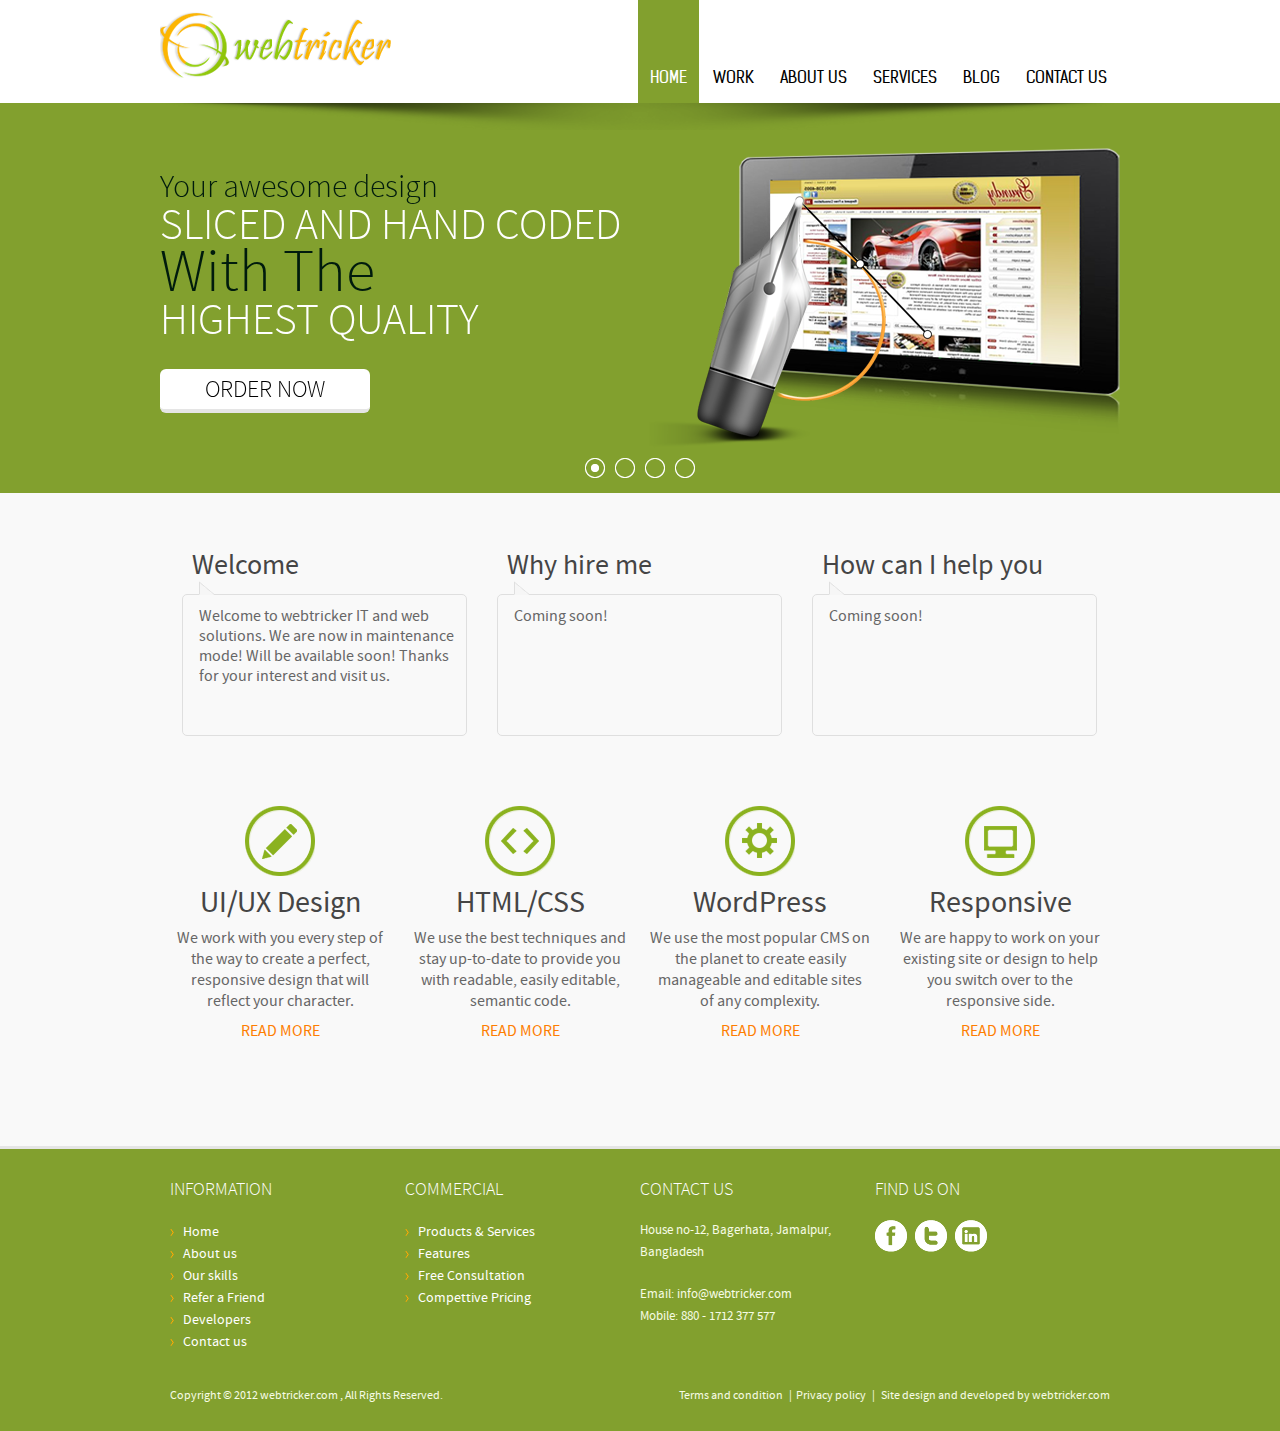
<file: index.html>
<!DOCTYPE HTML>
<html>
<head>
<meta http-equiv="Content-Type" content="text/html; charset=utf-8">
<meta name="viewport" content="width=device-width, minimum-scale=1.0, maximum-scale=1.0, initial-scale=1.0, user-scalable=no">
<meta name="format-detection" content="telephone=no">
<title>Webtricker :: Home :: Build your web tricky</title>
<link rel="stylesheet" type="text/css" media="all" href="css/flexslider.css">
<link rel="stylesheet" type="text/css" media="all" href="css/fonts.css">
<link rel="stylesheet" type="text/css" media="all" href="css/style.css">
<link rel="stylesheet" type="text/css" media="all" href="css/responsive.css">

<script type="text/javascript" src="scripts/jquery-1.10.2.min.js"></script>
<script type="text/javascript" src="scripts/jquery.flexslider.js"></script>
<!--[if lt IE 10]><script type="text/javascript" src="scripts/PIE.js"></script><![endif]-->
<script type="text/javascript" src="scripts/common-scripts.js"></script>

</head>
<body>
<div class="main-wrap">
	<div class="main-inner-wrap">
		<header class="header-wrap">
			<div class="header">
				<div id="logo"><a href="http://www.webtricker.com/"><img src="images/webtricker-logo.png" alt="Webtricker Logo"></a></div>
				<div class="phone-nav">
                    <div></div>
                    <div></div>
                    <div></div>
				</div>
				<nav class="main-nav" id="main-nav">
					<ul>
						<li class="active"><a href="index.html">home</a></li>
						<li><a href="works.html">work</a></li>
						<li><a href="about-us.html">about us</a></li>
						<li><a href="services.html">services</a></li>
						<li><a href="blog.html">blog</a></li>
						<li><a href="contact-us.html">contact us</a></li>
					</ul>
				</nav>
			</div>
		</header>
		<!-- End header -->
		<div class="hero-section-wrap">
			<div class="shadow-pattern"></div>
			<div class="home-slider flexslider" id="homeSlider">
				<ul class="slides">
					<li class="slide">
						<div class="hero-main clear">
							<div class="slider-text-wrap">
								<h1>Your awesome design<span>Sliced and Hand Coded</span><dfn>With The</dfn><span>Highest Quality</span></h1>
								<span class="button"><a href="#">Order Now</a></span>
							</div>
							<div class="slider-img-wrap"><img src="images/item-1.png" alt=""></div>
						</div>
					</li>
					<li class="slide">
						<div class="hero-main clear">
							<div class="slider-text-wrap">
							
							<h1>Light weight<span>Design &amp; Development</span><dfn>Ultra fast turnarround</dfn><span>Reasonable pricing</span></h1>
							
								<span class="button"><a href="#">Order Now</a></span>
							</div>
							<div class="slider-img-wrap"><img src="images/balloon.png" alt=""></div>
						</div>
					</li>
					<li class="slide">
						<div class="hero-main clear">
							<div class="slider-text-wrap">
							<h1>Accessible, responsive design <span>for a Modern mobile</span><dfn>lifestyle</dfn><span>Any device. Any time.</span></h1>
								<span class="button"><a href="#">Order Now</a></span>
							</div>
							<div class="slider-img-wrap"><img src="images/devices-mockup.png" alt=""></div>
						</div>
					</li>
					<li class="slide">
						<div class="hero-main clear">
							<div class="slider-text-wrap">
								<h1>Customer Satisfaction<span>WE VALUE</span><dfn>Our Customer's</dfn><span>TIME, TRUST &amp; Business</span></h1>
								<span class="button"><a href="#">Order Now</a></span>
							</div>
							<div class="slider-img-wrap"><img src="images/model1.png" alt=""></div>
						</div>
					</li>
				</ul>
			</div>
		</div>
		<!-- End hero section -->
		<div class="contents-wrap">
			<div class="contents clear">
				<div  class="overview-section">
					<div class="overview-panel span22">
						<h3>Welcome</h3>
						<div class="overview-col">
							<p>Welcome to webtricker IT and web solutions. We are now in maintenance mode! Will be available soon! Thanks for your interest and visit us.</p>
							<div class="corner"></div>
						</div>
					</div>
					<div class="overview-panel">
						<h3>Why hire me</h3>
						<div class="overview-col">
							<p>Coming soon!</p>
							<div class="corner"></div>
						</div>
					</div>
					<div class="overview-panel">
						<h3>How can I help you</h3>
						<div class="overview-col">
							<p>Coming soon!</p>
							<div class="corner"></div>
						</div>
					</div>
				</div>
				
				<div class="service-section">
					<div class="service-col">
						<div><img src="images/ux-design-icon.png" alt="ux desing icon"></div>
						<h3>UI/UX Design</h3>
						<p>We work with you every step of the way to create a perfect, responsive design that will reflect your character.</p>
						<a href="#">READ MORE</a>
					</div>
					<div class="service-col">
						<div><img src="images/html-css-icon.png" alt="ux desing icon"></div>
						<h3>HTML/CSS</h3>
						<p>We use the best techniques and stay up-to-date to provide you with readable, easily editable, semantic code.</p>
						<a href="#">READ MORE</a>
					</div>
					<div class="service-col">
						<div><img src="images/wordpress-icon.png" alt="ux desing icon"></div>
						<h3>WordPress</h3>
						<p>We use the most popular CMS on the planet to create easily manageable and editable sites of any complexity.</p>
						<a href="#">READ MORE</a>
					</div>
					<div class="service-col">
						<div><img src="images/responsive.png" alt="ux desing icon"></div>
						<h3>Responsive</h3>
						<p>We are happy to work on your existing site or design to help you switch over to the responsive side.</p>
						<a href="#">READ MORE</a>
					</div>
				</div>
				<!--End service section-->
			</div>
		</div>
		<!-- End contents section -->
		
	</div>
	<footer class="footer-wrap">
		<div class="footer">
			<div class="footer-widget">
				<h3>Information</h3>
				<ul>
					<li><a href="#">Home</a></li>
					<li><a href="#">About us</a></li>
					<li><a href="#">Our skills</a></li>
					<li><a href="#">Refer a Friend</a></li>
					<li><a href="#">Developers</a></li>
					<li><a href="#">Contact us</a></li>
				</ul>
			</div>
			<div class="footer-widget">
				<h3>Commercial</h3>
				<ul>
					<li><a href="#">Products &amp; Services</a></li>
					<li><a href="#">Features</a></li>
                    <li><a href="#">Free Consultation</a></li>
					<li><a href="#">Compettive Pricing</a></li>
				</ul>
			</div>
			<div class="footer-widget">
				<h3>Contact us</h3>
				<address>House no-12, Bagerhata, Jamalpur, Bangladesh</address>
				<div class="contact-info">
					Email:<a href="mailto:info@webtricker.com"> info@webtricker.com</a><br>
					Mobile: 880 - 1712 377 577
				</div>
			</div>
			<div class="footer-widget">
				<h3>Find us on</h3>
				<div class="Social-wrap">
					<a href="http://www.facebook.com/webtricker"><img class="normaltip" src="images/facebook-icon.png" title="Facebook" alt="Webtricker Facebook link"></a>
					<a href="http://www.twitter.com/webtricker"><img src="images/twitter-icon.png" alt="Webtricker Twitter link"></a>
					<a href="#"><img src="images/in-icon.png" alt="Webtricker linkedin link"></a>
				</div>
			</div>
			<div class="copyright-wrap">
				<div class="copyright">Copyright &copy; 2012 <a href="http://www.webtricker.com/">webtricker.com</a> , All Rights Reserved.</div>
				<div class="terms"><a href="#">Terms and condition</a> &nbsp; | &nbsp;<a href="#">Privacy policy</a> &nbsp; | &nbsp; Site design and developed by <a href="http://www.webtricker.com/">webtricker.com</a></div>
			</div>
		</div>
	</footer>
</div>
</body>
</html>
</file>
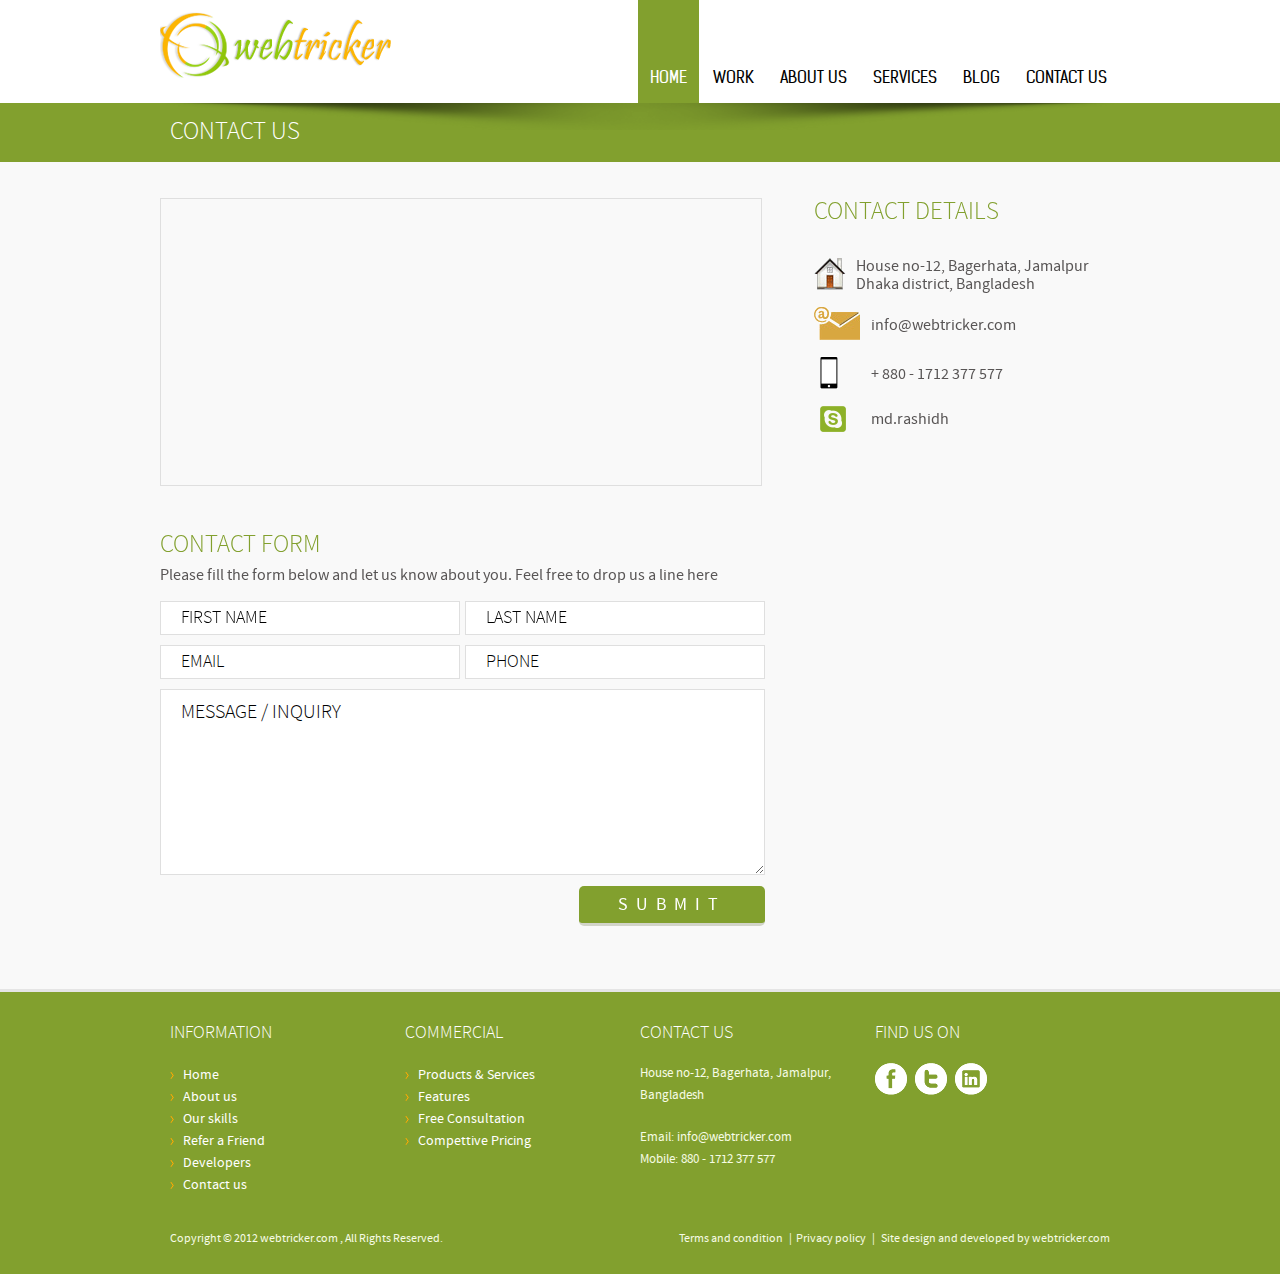
<file: contact-us.html>
<!DOCTYPE HTML>
<html>
<head>
<meta http-equiv="Content-Type" content="text/html; charset=utf-8">
<meta name="viewport" content="width=device-width, minimum-scale=1.0, maximum-scale=1.0, initial-scale=1.0, user-scalable=no">
<meta name="format-detection" content="telephone=no">
<title>Webtricker :: Contact us :: Build your web tricky</title>
<link rel="stylesheet" type="text/css" media="all" href="css/flexslider.css">
<link rel="stylesheet" type="text/css" media="all" href="css/fonts.css">
<link href='http://fonts.googleapis.com/css?family=Open+Sans' rel='stylesheet' type='text/css'>
<link rel="stylesheet" type="text/css" media="all" href="css/style.css">
<link rel="stylesheet" type="text/css" media="all" href="css/responsive.css">

<script type="text/javascript" src="scripts/jquery-1.10.2.min.js"></script>
<script type="text/javascript" src="scripts/jquery.flexslider.js"></script>
<!--[if lt IE 10]><script type="text/javascript" src="scripts/PIE.js"></script><![endif]-->
<script type="text/javascript" src="scripts/common-scripts.js"></script>
</head>

<body>
<div class="main-wrap">
	<div class="main-inner-wrap">
		<header class="header-wrap">
			<div class="header">
				<div id="logo"><a href="http://www.webtricker.com/"><img src="images/webtricker-logo.png" alt="Webtricker Logo"></a></div>
				<div class="phone-nav">
                    <div></div>
                    <div></div>
                    <div></div>
				</div>
				<nav class="main-nav" id="main-nav">
					<ul>
						<li class="active"><a href="index.html">home</a></li>
						<li><a href="works.html">work</a></li>
						<li><a href="about-us.html">about us</a></li>
						<li><a href="services.html">services</a></li>
						<li><a href="blog.html">blog</a></li>
						<li><a href="contact-us.html">contact us</a></li>
					</ul>
				</nav>
			</div>
		</header>
		<!-- End Header -->
		<div class="title-wrap">
			<div class="shadow-pattern"></div>
			<div class="title-row">
				<div><h1>CONTACT US</h1></div>
			</div>
		</div>
		<!-- End title -->
		<div class="contents-wrap">
			<div class="contact-page clear">
				<div class="maps" id="googleMap">
					<iframe width="100%" height="350" frameborder="0" scrolling="no" marginheight="0" marginwidth="0" src=			 			"https://maps.google.com/maps?f=q&amp;source=s_q&amp;hl=en&amp;geocode=&amp;q=Webtricker+web+development+office+Jamalpur,+Bangladesh&amp;aq=&amp;sll=24.917518,89.951549&amp;sspn=0.011851,0.021136&amp;ie=UTF8&amp;hq=Webtricker+web+development+office&amp;hnear=Jamalpur,+Dhaka+Division,+Bangladesh&amp;t=m&amp;ll=24.914575,89.941528&amp;spn=0.022888,0.010588&amp;output=embed"></iframe><br /><small><a href="https://maps.google.com/maps?f=q&amp;source=embed&amp;hl=en&amp;geocode=&amp;q=Webtricker+web+development+office+Jamalpur,+Bangladesh&amp;aq=&amp;sll=24.917518,89.951549&amp;sspn=0.011851,0.021136&amp;ie=UTF8&amp;hq=Webtricker+web+development+office&amp;hnear=Jamalpur,+Dhaka+Division,+Bangladesh&amp;t=m&amp;ll=24.914575,89.941528&amp;spn=0.022888,0.010588" style="color:#0000FF;text-align:left">View Larger Map</a></small>
				</div>
				<div class="contact-us-info">
					<h3>CONTACT DETAILS</h3>
					<address>
						House no-12,
						Bagerhata, Jamalpur
						Dhaka district, Bangladesh
					</address>
					<div class="email"><a href="mailto:info@webtricker.com">info@webtricker.com</a></div>
					<div class="phone">+ 880 - 1712 377 577</div>
					<div class="skype">md.rashidh</div>
				</div>
				<div class="contact-form-panel">
					<h3>CONTACT FORM</h3>
					<span>Please fill the form below and let us know about you. Feel free to drop us a line here</span>
					<form action="#" method="post">
						<fieldset>
							<div class="text-area">
								<input type="text" value="FIRST NAME" class="text-field">
								<input type="text" value="LAST NAME" class="text-field pull-right">
							</div>
							<div class="text-area">
								<input type="text" value="EMAIL" class="text-field">
								<input type="text" value="PHONE" class="text-field pull-right">
							</div>
							<textarea value="MESSAGE / INQUIRY">MESSAGE / INQUIRY</textarea>
							<label class="submit-button">SUBMIT<input type="submit" value="" class="btn"></label>
						</fieldset>
					</form>
				</div>
			</div>
		</div>
	<!-- End Contants-->
	</div>
	<!--Begin footer-->
	<footer class="footer-wrap">
		<div class="footer">
			<div class="footer-widget">
				<h3>Information</h3>
				<ul>
					<li><a href="#">Home</a></li>
					<li><a href="#">About us</a></li>
					<li><a href="#">Our skills</a></li>
					<li><a href="#">Refer a Friend</a></li>
					<li><a href="#">Developers</a></li>
					<li><a href="#">Contact us</a></li>
				</ul>
			</div>
			<div class="footer-widget">
				<h3>Commercial</h3>
				<ul>
					<li><a href="#">Products &amp; Services</a></li>
					<li><a href="#">Features</a></li>
                    <li><a href="#">Free Consultation</a></li>
					<li><a href="#">Compettive Pricing</a></li>
				</ul>
			</div>
			<div class="footer-widget">
				<h3>Contact us</h3>
				<address>House no-12, Bagerhata, Jamalpur, Bangladesh</address>
				<div class="contact-info">
					Email:<a href="mailto:info@webtricker.com"> info@webtricker.com</a><br>
					Mobile: 880 - 1712 377 577
				</div>
			</div>
			<div class="footer-widget">
				<h3>Find us on</h3>
				<div class="Social-wrap">
					<a href="http://www.facebook.com/webtricker"><img class="normaltip" src="images/facebook-icon.png" title="Facebook" alt="Webtricker Facebook link"></a>
					<a href="http://www.twitter.com/webtricker"><img src="images/twitter-icon.png" alt="Webtricker Twitter link"></a>
					<a href="#"><img src="images/in-icon.png" alt="Webtricker linkedin link"></a>
				</div>
			</div>
			<div class="copyright-wrap">
				<div class="copyright">Copyright &copy; 2012 <a href="http://www.webtricker.com/">webtricker.com</a> , All Rights Reserved.</div>
				<div class="terms"><a href="#">Terms and condition</a> &nbsp; | &nbsp;<a href="#">Privacy policy</a> &nbsp; | &nbsp; Site design and developed by <a href="http://www.webtricker.com/">webtricker.com</a></div>
			</div>
		</div>
	</footer>
	<!--End footer-->
</div>
</body>
</html>
</file>
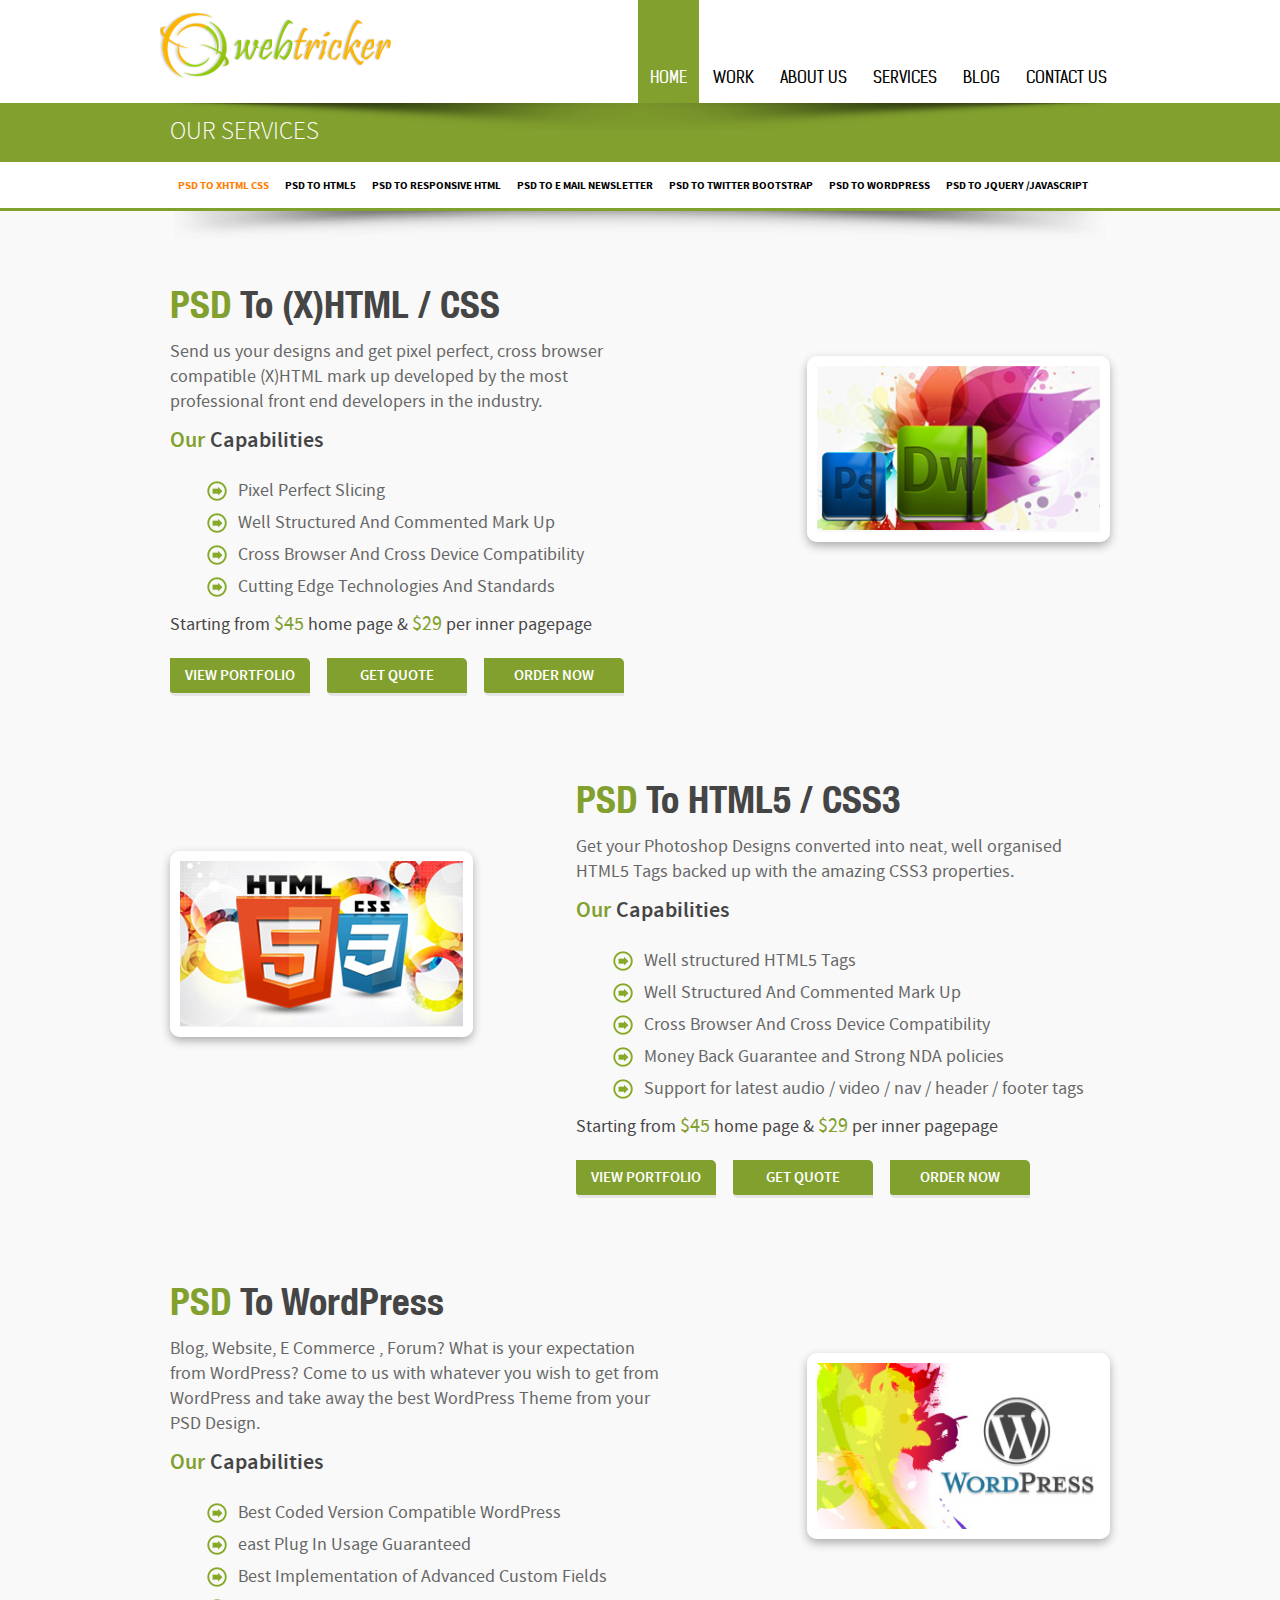
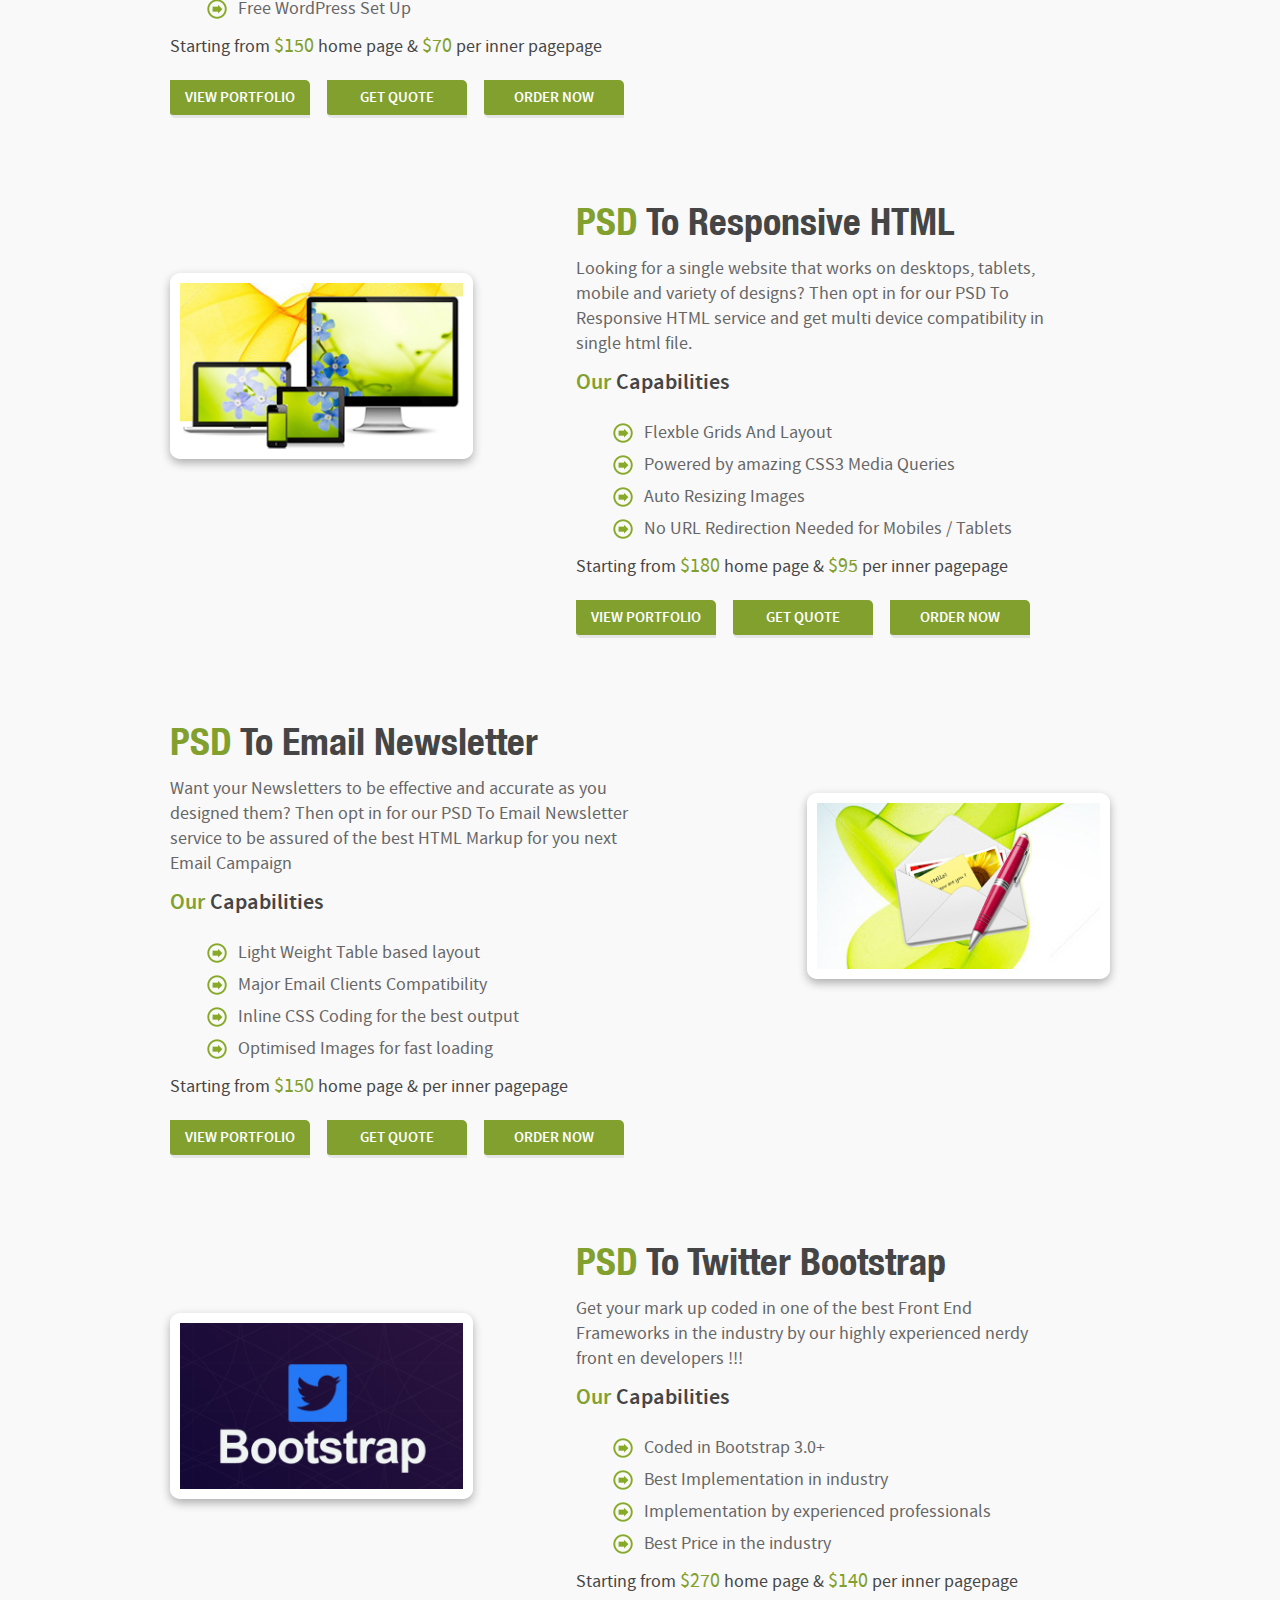
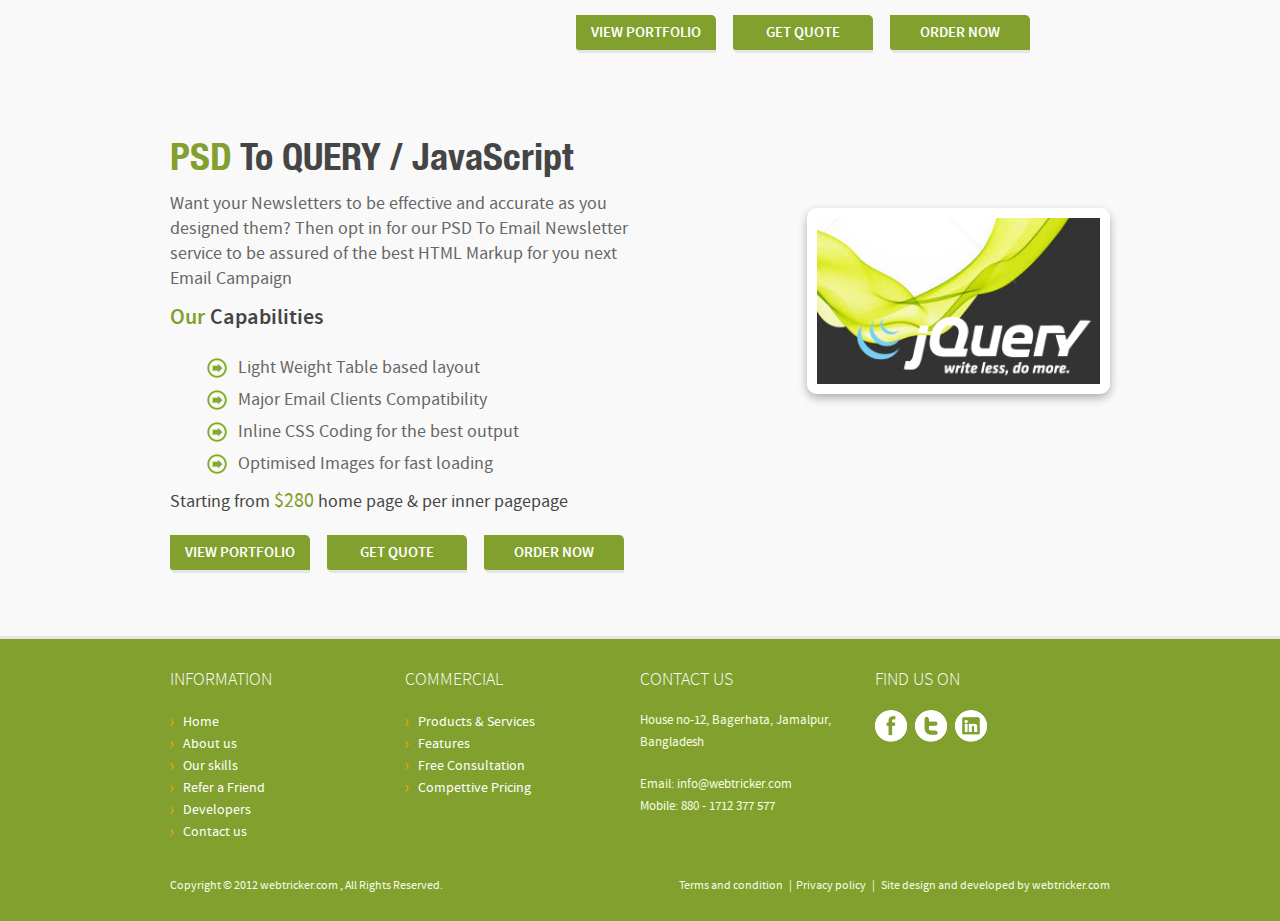
<file: services.html>
<!DOCTYPE HTML>
<html>
<head>
<meta http-equiv="Content-Type" content="text/html; charset=utf-8">
<meta name="viewport" content="width=device-width, minimum-scale=1.0, maximum-scale=1.0, initial-scale=1.0, user-scalable=no">
<meta name="format-detection" content="telephone=no">
<title>Webtricker :: Services :: Build your web tricky</title>
<link rel="stylesheet" type="text/css" media="all" href="css/flexslider.css">
<link rel="stylesheet" type="text/css" media="all" href="css/fonts.css">
<link href='http://fonts.googleapis.com/css?family=Open+Sans' rel='stylesheet' type='text/css'>
<link rel="stylesheet" type="text/css" media="all" href="css/style.css">
<link rel="stylesheet" type="text/css" media="all" href="css/responsive.css">

<script type="text/javascript" src="scripts/jquery-1.10.2.min.js"></script>
<script type="text/javascript" src="scripts/jquery.flexslider.js"></script>
<!--[if lt IE 10]><script type="text/javascript" src="scripts/PIE.js"></script><![endif]-->
<script type="text/javascript" src="scripts/common-scripts.js"></script>
</head>

<body>
<div class="main-wrap services-page">
	<div class="main-inner-wrap">
		<header class="header-wrap">
			<div class="header">
				<div id="logo"><a href="http://www.webtricker.com/"><img src="images/webtricker-logo.png" alt="Webtricker Logo"></a></div>
				<div class="phone-nav">
                    <div></div>
                    <div></div>
                    <div></div>
				</div>
				<nav class="main-nav" id="main-nav">
					<ul>
						<li class="active"><a href="index.html">home</a></li>
						<li><a href="works.html">work</a></li>
						<li><a href="about-us.html">about us</a></li>
						<li><a href="services.html">services</a></li>
						<li><a href="blog.html">blog</a></li>
						<li><a href="contact-us.html">contact us</a></li>
					</ul>
				</nav>
			</div>
		</header>
		<!-- End Header -->
		<div class="title-wrap">
			<div class="shadow-pattern"></div>
			<div class="title-row">
				<div><h1>Our services</h1></div>
			</div>
		</div>
		<!-- End title -->
		<div class="sub-nav-section">
			<div class="sub-nav-wrap">
				<div class="sub-nav">
					<ul>
						<li class="active"><a href="#">PSD TO XHTML CSS</a></li>
						<li><a href="#">PSD TO HTML5</a></li>
						<li><a href="#">PSD TO RESPONSIVE HTML</a></li>
						<li><a href="#">PSD TO E MAIL NEWSLETTER </a></li>
						<li><a href="#">PSD TO TWITTER BOOTSTRAP</a></li>
						<li><a href="#">PSD TO WORDPRESS</a></li>
						<li><a href="#">PSD TO JQUERY /JAVASCRIPT</a></li>
					</ul>
				</div>
			</div>
			<div class="divider"></div>
		</div>
		<!-- End sub-nav -->
		<div class="contents-wrap">
			<div class="service-wrap">
				<section class="service-item-wrap">
					<div class="text-wrap">
						<h2><span>PSD</span> To (X)HTML / CSS</h2>
						<p>Send us your designs and get pixel perfect, cross browser compatible (X)HTML mark up developed by the most professional front end developers in the industry.</p>
						<strong><span>Our</span> Capabilities</strong>
						<ul>
							<li>Pixel Perfect Slicing</li>
							<li>Well Structured And Commented Mark Up</li>
							<li>Cross Browser And Cross Device Compatibility</li>
							<li>Cutting Edge Technologies And Standards</li>
						</ul>
						<dfn>Starting from <span>$45</span> home page & <span>$29</span> per inner pagepage</dfn>
						<div class="button-wrap">
							<a href="">VIEW PORTFOLIO</a>
							<a href="">GET QUOTE</a>
							<a href="">ORDER NOW</a>
						</div>
					</div>
					<div class="img-thumbnail">
						<div><img src="images/psd-to-xhtml.jpg" alt="psd to xhtml"></div>
					</div>
				</section>
				<section class="service-item-wrap">
					<div class="img-thumbnail pull-left">
						<div><img src="images/psd-to-html5.jpg" alt="psd to xhtml"></div>
					</div>
					<div class="text-wrap pull-right">
						<h2><span>PSD</span> To HTML5 / CSS3</h2>
						<p>Get your Photoshop Designs converted into neat, well organised HTML5 Tags backed up with the amazing CSS3 properties.</p>
						<strong><span>Our</span> Capabilities</strong>
						<ul>
							<li>Well structured HTML5 Tags</li>
							<li>Well Structured And Commented Mark Up</li>
							<li>Cross Browser And Cross Device Compatibility</li>
							<li>Money Back Guarantee and Strong NDA policies</li>
							<li>Support for latest audio / video / nav / header / footer tags</li>
						</ul>
						<dfn>Starting from <span>$45</span> home page & <span>$29</span> per inner pagepage</dfn>
						<div class="button-wrap">
							<a href="">VIEW PORTFOLIO</a>
							<a href="">GET QUOTE</a>
							<a href="">ORDER NOW</a>
						</div>
					</div>
				</section>
				<section class="service-item-wrap">
					<div class="text-wrap">
						<h2><span>PSD</span> To WordPress</h2>
						<p>Blog, Website, E Commerce , Forum? What is your expectation from WordPress? Come to us with whatever you wish to get from WordPress and take away the best WordPress Theme from your PSD Design.</p>
						<strong><span>Our</span> Capabilities</strong>
						<ul>
							<li>Best Coded Version Compatible WordPress </li>
							<li>east Plug In Usage Guaranteed</li>
							<li>Best Implementation of Advanced Custom Fields</li>
							<li>Free WordPress Set Up</li>
						</ul>
						<dfn>Starting from <span>$150</span> home page & <span>$70</span> per inner pagepage</dfn>
						<div class="button-wrap">
							<a href="">VIEW PORTFOLIO</a>
							<a href="">GET QUOTE</a>
							<a href="">ORDER NOW</a>
						</div>
					</div>
					<div class="img-thumbnail">
						<div><img src="images/psd-to-wordpress.jpg" alt="psd to xhtml"></div>
					</div>
				</section>
				<section class="service-item-wrap">
					<div class="img-thumbnail pull-left">
						<div><img src="images/psd-to-responsive.jpg" alt="psd to xhtml"></div>
					</div>
					<div class="text-wrap pull-right">
						<h2><span>PSD</span> To Responsive HTML</h2>
						<p>Looking for a single website that works on desktops, tablets, mobile and variety of designs? Then opt in for our PSD To Responsive HTML service and get multi device compatibility in single html file.</p>
						<strong><span>Our</span> Capabilities</strong>
						<ul>
							<li>Flexble Grids And Layout</li>
							<li>Powered by amazing CSS3 Media Queries</li>
							<li>Auto Resizing Images</li>
							<li>No URL Redirection Needed for Mobiles / Tablets</li>
						</ul>
						<dfn>Starting from <span>$180</span> home page & <span>$95</span> per inner pagepage</dfn>
						<div class="button-wrap">
							<a href="">VIEW PORTFOLIO</a>
							<a href="">GET QUOTE</a>
							<a href="">ORDER NOW</a>
						</div>
					</div>
				</section>
				<section class="service-item-wrap">
					<div class="text-wrap">
						<h2><span>PSD</span> To Email Newsletter</h2>
						<p>Want your Newsletters to be effective and accurate as you designed them? Then opt in for our PSD To Email Newsletter service to be assured of the best HTML Markup for you next Email Campaign</p>
						<strong><span>Our</span> Capabilities</strong>
						<ul>
							<li>Light Weight Table based layout</li>
							<li>Major Email Clients Compatibility</li>
							<li>Inline CSS Coding for the best output</li>
							<li>Optimised Images for fast loading</li>
						</ul>
						<dfn>Starting from <span>$150</span> home page &  per inner pagepage</dfn>
						<div class="button-wrap">
							<a href="">VIEW PORTFOLIO</a>
							<a href="">GET QUOTE</a>
							<a href="">ORDER NOW</a>
						</div>
					</div>
					<div class="img-thumbnail">
						<div><img src="images/psd-to-html-email.jpg" alt="psd to xhtml"></div>
					</div>
				</section>
				<section class="service-item-wrap">
					<div class="img-thumbnail pull-left">
						<div><img src="images/psd-to-bootstrap.jpg" alt="psd to xhtml"></div>
					</div>
					<div class="text-wrap pull-right">
						<h2><span>PSD</span> To Twitter Bootstrap</h2>
						<p>Get your mark up coded in one of the best Front End Frameworks in the industry by our highly experienced nerdy front en developers !!!</p>
						<strong><span>Our</span> Capabilities</strong>
						<ul>
							<li>Coded in Bootstrap 3.0+</li>
							<li>Best Implementation in industry</li>
							<li>Implementation by experienced professionals</li>
							<li>Best Price in the industry</li>
						</ul>
						<dfn>Starting from <span>$270</span> home page & <span>$140</span> per inner pagepage</dfn>
						<div class="button-wrap">
							<a href="">VIEW PORTFOLIO</a>
							<a href="">GET QUOTE</a>
							<a href="">ORDER NOW</a>
						</div>
					</div>
				</section>
				<section class="service-item-wrap">
					<div class="text-wrap">
						<h2><span>PSD</span> To QUERY / JavaScript </h2>
						<p>Want your Newsletters to be effective and accurate as you designed them? Then opt in for our PSD To Email Newsletter service to be assured of the best HTML Markup for you next Email Campaign</p>
						<strong><span>Our</span> Capabilities</strong>
						<ul>
							<li>Light Weight Table based layout</li>
							<li>Major Email Clients Compatibility</li>
							<li>Inline CSS Coding for the best output</li>
							<li>Optimised Images for fast loading</li>
						</ul>
						<dfn>Starting from <span>$280</span> home page &  per inner pagepage</dfn>
						<div class="button-wrap">
							<a href="">VIEW PORTFOLIO</a>
							<a href="">GET QUOTE</a>
							<a href="">ORDER NOW</a>
						</div>
					</div>
					<div class="img-thumbnail">
						<div><img src="images/psd-to-jquery.jpg" alt="psd to xhtml"></div>
					</div>
				</section>
			</div>
			
		</div>
		<!-- End Contants-->
	</div>
	<!--Begin footer-->
	<footer class="footer-wrap">
		<div class="footer">
			<div class="footer-widget">
				<h3>Information</h3>
				<ul>
					<li><a href="#">Home</a></li>
					<li><a href="#">About us</a></li>
					<li><a href="#">Our skills</a></li>
					<li><a href="#">Refer a Friend</a></li>
					<li><a href="#">Developers</a></li>
					<li><a href="#">Contact us</a></li>
				</ul>
			</div>
			<div class="footer-widget">
				<h3>Commercial</h3>
				<ul>
					<li><a href="#">Products &amp; Services</a></li>
					<li><a href="#">Features</a></li>
                    <li><a href="#">Free Consultation</a></li>
					<li><a href="#">Compettive Pricing</a></li>
				</ul>
			</div>
			<div class="footer-widget">
				<h3>Contact us</h3>
				<address>House no-12, Bagerhata, Jamalpur, Bangladesh</address>
				<div class="contact-info">
					Email:<a href="mailto:info@webtricker.com"> info@webtricker.com</a><br>
					Mobile: 880 - 1712 377 577
				</div>
			</div>
			<div class="footer-widget">
				<h3>Find us on</h3>
				<div class="Social-wrap">
					<a href="http://www.facebook.com/webtricker"><img class="normaltip" src="images/facebook-icon.png" title="Facebook" alt="Webtricker Facebook link"></a>
					<a href="http://www.twitter.com/webtricker"><img src="images/twitter-icon.png" alt="Webtricker Twitter link"></a>
					<a href="#"><img src="images/in-icon.png" alt="Webtricker linkedin link"></a>
				</div>
			</div>
			<div class="copyright-wrap">
				<div class="copyright">Copyright &copy; 2012 <a href="http://www.webtricker.com/">webtricker.com</a> , All Rights Reserved.</div>
				<div class="terms"><a href="#">Terms and condition</a> &nbsp; | &nbsp;<a href="#">Privacy policy</a> &nbsp; | &nbsp; Site design and developed by <a href="http://www.webtricker.com/">webtricker.com</a></div>
			</div>
		</div>
	</footer>
	<!--End footer-->
</div>
</body>
</html>
</file>
<file: css/fonts.css>
@font-face {
    font-family: 'source_sans_proregular';
    src: url('../fonts/sourcesanspro-regular-webfont.eot');
    src: url('../fonts/sourcesanspro-regular-webfont.eot?#iefix') format('embedded-opentype'),
         url('../fonts/sourcesanspro-regular-webfont.woff') format('woff'),
         url('../fonts/sourcesanspro-regular-webfont.ttf') format('truetype'),
         url('../fonts/sourcesanspro-regular-webfont.svg#source_sans_proregular') format('svg');
    font-weight: normal;
    font-style: normal;

}

@font-face {
    font-family: 'source_sans_prolight';
    src: url('../fonts/sourcesanspro-light-webfont.eot');
    src: url('../fonts/sourcesanspro-light-webfont.eot?#iefix') format('embedded-opentype'),
         url('../fonts/sourcesanspro-light-webfont.woff') format('woff'),
         url('../fonts/sourcesanspro-light-webfont.ttf') format('truetype'),
         url('../fonts/sourcesanspro-light-webfont.svg#source_sans_prolight') format('svg');
    font-weight: normal;
    font-style: normal;

}

@font-face {
    font-family: 'source_sans_proregular';
    src: url('../fonts/source-sans-pro.regular-webfont.eot');
    src: url('../fonts/source-sans-pro.regular-webfont.eot?#iefix') format('embedded-opentype'),
         url('../fonts/source-sans-pro.regular-webfont.woff') format('woff'),
         url('../fonts/source-sans-pro.regular-webfont.ttf') format('truetype'),
         url('../fonts/source-sans-pro.regular-webfont.svg#source_sans_proregular') format('svg');
    font-weight: normal;
    font-style: normal;

}

@font-face {
    font-family: 'source_sans_probold';
    src: url('../fonts/source-sans-pro.bold-webfont.eot');
    src: url('../fonts/source-sans-pro.bold-webfont.eot?#iefix') format('embedded-opentype'),
         url('../fonts/source-sans-pro.bold-webfont.woff') format('woff'),
         url('../fonts/source-sans-pro.bold-webfont.ttf') format('truetype'),
         url('../fonts/source-sans-pro.bold-webfont.svg#source_sans_probold') format('svg');
    font-weight: normal;
    font-style: normal;

}

@font-face {
    font-family: 'source_sans_prosemibold';
    src: url('../fonts/sourcesanspro-semibold-webfont.eot');
    src: url('../fonts/sourcesanspro-semibold-webfont.eot?#iefix') format('embedded-opentype'),
         url('../fonts/sourcesanspro-semibold-webfont.woff') format('woff'),
         url('../fonts/sourcesanspro-semibold-webfont.ttf') format('truetype'),
         url('../fonts/sourcesanspro-semibold-webfont.svg#source_sans_prosemibold') format('svg');
    font-weight: normal;
    font-style: normal;

}

@font-face {
    font-family: 'kelson_sansregular';
    src: url('../fonts/kelson_sans_regular-webfont.eot');
    src: url('../fonts/kelson_sans_regular-webfont.eot?#iefix') format('embedded-opentype'),
         url('../fonts/kelson_sans_regular-webfont.woff') format('woff'),
         url('../fonts/kelson_sans_regular-webfont.ttf') format('truetype'),
         url('../fonts/kelson_sans_regular-webfont.svg#kelson_sansregular') format('svg');
    font-weight: normal;
    font-style: normal;

}

@font-face {
	font-family: 'HelveticaNeue-CondensedBold';
	src: url('../fonts/HelveticaNeue-CondensedBold.eot?') format('eot'), 
	     url('../fonts/HelveticaNeue-CondensedBold.woff') format('woff'), 
	     url('../fonts/HelveticaNeue-CondensedBold.ttf')  format('truetype'),
	     url('../fonts/HelveticaNeue-CondensedBold.svg#HelveticaNeue-CondensedBold') format('svg');
	font-weight: normal;
    font-style: normal;

}

@font-face {
    font-family: 'HelveticaNeue';
    src: url('../fonts/HelveticaNeue.eot');
    src: url('../fonts/HelveticaNeue.eot') format('embedded-opentype'),
         url('../fonts/HelveticaNeue.woff') format('woff'),
         url('../fonts/HelveticaNeue.ttf') format('truetype'),
         url('../fonts/HelveticaNeue.svg#HelveticaNeue') format('svg');
 font-weight: normal;
 font-style: normal;
}
</file>
<file: css/responsive.css>
/*		Mobile Layout: 320px and 480px and more but less than or equal to 767px.
----------------------------------------------------------------------------------
*/

@media only screen and (max-width: 767px) {
	*{-webkit-box-sizing: border-box;-moz-box-sizing:border-box;box-sizing: border-box;}
	.header{padding:0;}
	.main-inner-wrap {padding-bottom:575px;}
	.home-slider{height: 230px;}
	
	.slider-text-wrap {margin-top: 45px;}
	.slider-text-wrap h1 {font-size: 15px;line-height: 20px;color: #001B0D;}
	.slider-text-wrap span {font-size: 17px;line-height:16px;text-align: left;}
	.slider-text-wrap dfn {font-size: 15px;color: #001B0D;line-height: 20px;}
		
	.button a {max-width: 100px; margin-top: 17px; height: 29px;line-height: 29px;font-size: 15px;
	}
	.slider-img-wrap {float: right;max-width: 111px;margin:56px 0px 0px -50px;}
	
	.flex-prev{display:none !important}
	.flex-next{display:none !important}
	
	#logo {width: 177px;margin-left: 10px;}
	.phone-nav {background:#82A02E;cursor: pointer;display: block;overflow: hidden;padding: 5px;position: absolute;right:17px;top:32px;width:35px;z-index: 3333;}
	.phone-nav div {float: left;display: block;width: 100%;height:2px;margin: 2px 0;line-height: 2px;background: #fff;}
	
	.main-nav{width:100%; display:none}
	.main-nav ul{width:100%;}
	.main-nav li {float: left; border-bottom:1px solid #E5E5E5; padding: 0px 1px; width: 100%;background:#82A02E; text-align:center;}
	.main-nav li a{width:100%; margin-top:0;padding:12px 0 8px 0; line-height:18px}
	.main-nav li a:hover{ color:#fff;-webkit-transition: all .1s linear;-moz-transition: all .1s linear;-o-transition: all .1s linear;transition: all .1s linear;}
	.main-nav li.active a{margin-top:0;padding:15px 0 8px 0; line-height:18px}
	
	
	
	.contents-wrap {padding: 0px 10px;}
	.overview-col {float:none; width:100%}
	.overview-panel {float:none; clear: both; max-width:100%; margin: 0 auto;}
	.overview-section > div.overview-panel:first-child {float:none;clear: both; width:100%; margin: 0 auto;}
	.overview-section > div.overview-panel {float:none;clear: both; width:100%; margin: 0 auto; padding:20px 0 20px}
	.service-col {float:none;clear: both; width:100%; margin: 0px auto; padding-top:0;}
	/* Begin Service page */
	.sub-nav {max-width: 100%;padding: 0 10px;}
	.service-wrap {margin: 0 auto;max-width: 100%;padding: 0;}
	
	.service-item-wrap {float:none;clear:both;margin: 0 auto;width: 100%; padding: 205px 0 0; position:relative}
	.text-wrap {float:left; width: 100%;}
	.text-wrap h2 {float: left; font-size:25px;width: 100%;}
	.text-wrap p{width:100%;margin-top: 0;
    font-size: 15px}
	.text-wrap li {font-size:15px}
	.text-wrap dfn span {font-size: 16px;}
	.button-wrap a { font-size:10px; line-height:33px;height: 35px;margin-right: 10px;width: 90px;}
	
	.img-thumbnail {width:100%; margin-top:27px;width:100%;float: right;position: absolute;left: 0px;top: 0px; z-index: 20;}
	.img-thumbnail > div {float:none;clear:both;width: 250px;height: 154px;margin: 0 auto;}
		
	/* End Service page */
	
	
	.contact-page { clear: both; margin:0px auto;max-width:100%;padding:0}
	.maps{min-width:100%;width:100%;margin-top: 50px}
	.contact-us-info {float:none;width: 100%;clear: both; margin: 0px auto;padding-top: 50px}
	.contact-form-panel { clear: both;padding-top: 45px;width: 100%;margin: 0 auto;}
	.text-area {margin-top:0;}
	.text-area .text-field {width: 100%;margin-top: 10px;}
	.contact-form-panel textarea {
    float: left;
    min-width: 100%;
    max-width: 100%;}
	.contact-form-panel .submit-button {width: 149px;line-height: 35px;}
	.footer {clear: both;margin: 0 auto;overflow: hidden;padding: 10px 10px 30px;width: 100%;}
	.footer-widget {float:left;min-height:192px;width:50%;margin: 0 auto;padding-right:0;}
	.copyright-wrap{width:100%;}
	.terms { float: left;width: auto;}
	
}

/*		Wide Mobile Layout: 480px.
------------------------------------------------------------
*/

@media only screen and (min-width: 480px) and (max-width: 767px) {
	.slider-text-wrap span {font-size: 23px; line-height:29px}
	.slider-text-wrap dfn {font-size: 23px;line-height: 24px;}
	.slider-img-wrap {max-width: 210px;}
	.home-slider{height:280px;}
}

/*		Tablet/iPad Layout: 768px.
-----------------------------------------------------------------
*/

@media only screen and (min-width: 768px) and (max-width: 991px) {
*{-webkit-box-sizing: border-box;-moz-box-sizing:border-box;box-sizing: border-box;}
	#logo {width: 200px;}
	.slider-img-wrap{width:45%; margin-top:76px}
	.slider-text-wrap span {font-size: 32px;}
	.slider-text-wrap dfn {font-size: 46px;}
	.button a {max-width: 177px; font-size:22px; line-height:41px}
	.flex-prev{display:none !important}
	.flex-next{display:none !important}
	.contents { clear: both;max-width: 100%; margin: 0px auto; padding: 0 10px;}
	.maps {min-width: 420px;}
	.contact-form-panel {max-width:581px}
	.contact-form-panel .submit-button {width: 165px;}
	.overview-section > div.overview-panel:first-child{margin-left:0;}
	.overview-panel {float: left; padding: 20px 0px 40px;width: 239px;}
	.overview-section > div.overview-panel {margin-left: 15px;}
	.overview-col {width: 100%;}
	.service-col {max-width: 187px; padding: 10px 7px 40px;}
	.button-wrap a {width: 123px;}

	.footer {width: 100%;}
	.footer-widget {float: left;padding-right: 10px;width: 187px;}
	.copyright-wrap {width: 100%;}
}

/*		Tablet/iPad Layout: 768px.
-----------------------------------------------------------------
*/

@media only screen and (min-width: 992px) and (max-width: 1024px) {


}
</file>
<file: css/style.css>
@charset "utf-8";

/*
	Title:		Webtricker
	Date:		Feb 28, 2014
-------------------------------------	
*/
/*	Resets
	------	*/

html, body, div, span, object, iframe, h1, h2, h3, h4, h5, h6, 
p, blockquote, pre, a, abbr, address, cite, code, del, dfn, em, 
img, ins, kbd, q, samp, small, strong, sub, sup, var, b, i, hr, 
dl, dt, dd, ol, ul, li, fieldset, form, label, legend, 
table, caption, tbody, tfoot, thead, tr, th, td,
article, aside, canvas, details, figure, figcaption, hgroup, 
menu, footer, header, nav, section, summary, time, mark, audio, video {
	margin: 0;
	padding: 0;
	border: 0;
}

article, aside, canvas, figure, figure img, figcaption, hgroup,
footer, header, nav, section, audio, video {
	display: block;
}

.clear:after{content:".";display:block;clear:both;visibility:hidden;line-height:0;height:0}
a img{border:0}
a,input,select,textarea{outline:none}
input::-moz-focus-inner{border:0; padding: 0}


/*	Typography presets
	------------------	*/
body {
	font:13px/14px Verdana, Geneva, sans-serif; color:#000000; overflow-x:hidden;
	-webkit-transition: all .4s linear;-moz-transition: all .4s linear;-o-transition: all .4s linear;transition: all .4s linear;
}

/* Selection colours (easy to forget) */

::selection 	 	{background: rgb(255,255,158);}
::-moz-selection 	{background: rgb(255,255,158);}
img::selection 		{background: transparent;}
img::-moz-selection	{background: transparent;}
body {-webkit-tap-highlight-color: rgb(255,255,158);}



/*		Default Layout 
-------------------------------------------------------------------------------
*/

body {
	margin:0;
	padding:0;
	background:#f9f9f9;
	font:400 16px/18px 'source_sans_proregular', sans-serif;color:#ffffff;
	-webkit-text-size-adjust: 100%; /* Stops Mobile Safari from auto-adjusting font-sizes */
	-moz-text-size-adjust:100%
}

html,body{height:100%; min-height:100%}

.clear:after{content:".";display:block;clear:both;visibility:hidden;line-height:0;height:0}
a img{border:0}
a,input,select,textarea,a:focus{outline:none}
input::-moz-focus-inner{border:0;padding:0}

article,aside,figure,figcaption,footer,hgroup,header,nav,section{display:block}
.spacer{clear:both;height:20px;font:2px;line-height:2px}

.box-sizing{-webkit-box-sizing: border-box;-moz-box-sizing:border-box;box-sizing: border-box;}

/* 
	Common Styles 
------------------
*/
.main-wrap{min-height:100%}
.main-wrap,.header-wrap,.hero-section-wrap,.hero-section{float:left;width:100%;position:relative}
.main-inner-wrap{float:left;width:100%;padding-bottom:308px; position:relative;}

/*
	Begin header styles 
------------------------
*/
.header-wrap{width:100%;background:#fff;}
.header{clear:both;margin:0 auto; max-width:960px; padding:0 10px;background:#fff}
#logo{float:left;display:inline;width:231px;margin:12px 0 12px 0}
#logo img{ width:100%; height:auto}
.main-nav{float:right;width:auto}
.main-nav ul{float:right;margin:0;padding:0;list-style:none}
.main-nav li{float:left;width:auto;padding:0 1px}
.main-nav li a{display:block;float:left;width:auto;margin-top:51px;padding:15px 12px;text-decoration:none;color:#000000; font-family:'kelson_sansregular'; font-size:16px; line-height:22px;text-transform:uppercase}
.main-nav li a:hover{color:#fe7e01}
.main-nav li.active a{margin:0;padding-top:66px;background:#82a02e;color:#ffffff}


/*
	End header styles 
------------------------
*/

/*
	Begin contents  
-------------------
*/

.hero-section-wrap{clear:both; width:100%;background:#82a02e; position:relative;overflow:hidden}
.shadow-pattern{width:100%; height:27px; position:absolute; left:0; top:0; z-index:100; background:url(../images/shadow.png) no-repeat center top;}


.home-slider{float:left; width:100%; height:390px; position:relative}
.home-slider ul.slides{clear:both; width:100%;list-style:none; margin:0; padding:0; height:390px;}
.home-slider ul.slides li{width:100%; margin:0; padding:0;position:relative; display:none;}


.slide-bullet{position:absolute; left:0; bottom:0; z-index:100; width:100%;padding-bottom: 10px;}
.slide-bullet ul{ list-style:none;width:120px; margin:0 auto; padding:0}
.slide-bullet li{float:left; width:20px; height:20px; margin:0 5px; background:url(../images/nav.png) no-repeat; cursor:pointer}
.slide-bullet li.active{background-position:0 -90px;}



.hero-main{clear:both; max-width:960px; padding:0 10px; height:390px; margin:0 auto;position:relative; left:0; top:0; z-index:1;}
.slider-text-wrap{float:left; margin-top:70px; width:auto;font-family:'source_sans_prolight' , sans-serif}
.slider-text-wrap h1{ margin:0; padding:0; font-weight:400;font-size:32px; color:#001b0d;line-height:32px;text-align:left}
.slider-text-wrap span{display:block;text-transform:uppercase;font-size:44px;color:#ffffff;line-height:45px;text-align:left}
.slider-text-wrap dfn{display:block; font-style:normal;font-size:60px;color:#001b0d;line-height:50px;text-align:left}

.button a{display:block;margin-top:24px;max-width:210px;height:40px;background:#fff; border-bottom:4px solid #e5e5e5;border-radius: 6px 6px 6px 6px;-moz-border-radius: 6px 6px 6px 6px;-webkit-border-radius: 6px 6px 6px 6px;text-transform:uppercase;font-family:'source_sans_prolight', sans-serif;font-size:24px;color:#000;line-height:43px;text-align:center;text-decoration:none;-webkit-transition: all .4s linear;-moz-transition: all .4s linear;-o-transition: all .4s linear;transition: all .4s linear;}
.button a:hover{border-bottom:4px solid #d2d4c9;background:#fff;color:#fe7e01;-webkit-transition: all .4s linear;-moz-transition: all .4s linear;-o-transition: all .4s linear;transition: all .4s linear;}

.slider-img-wrap{float:right; max-width:471px; margin:45px 0 0 -50px; padding:0;position:relative;}
.slider-img-wrap img{width:100%; height:auto;margin:0; border:0;}

.contents-wrap{clear:both;width:100%; padding:36px 0 40px;}
.contents{clear:both;max-width:960px;margin:0 auto;}
.contents h1,.contents h2,.contents h3,.contents p{margin:0;padding:0} 
.contents img{margin:0} 
.service-section{clear:both; padding-top:20px;width:100%;overflow:hidden}
.service-col{float:left; width:220px; padding:10px 10px 40px 10px; text-align:center}
.service-col > div{margin:0 auto;max-width:70px;height:70px}
.service-col h3{margin-top:11px;color:#454545;font-size:30px;font-weight:400;line-height:34px;}
.service-col p{padding:7px 0 9px;font-size:16px;color:#666666;line-height:21px;}
.service-col a{font-size:16px;color:#fe7e01;line-height:22px;text-decoration:none;}
.service-col a:hover{text-decoration:underline}

.overview-section{clear:both;width:100%;overflow:hidden}
.overview-section > div.overview-panel{margin-left:30px}
.overview-section > div.overview-panel:first-child{margin-left:22px}
.overview-panel{float:left;padding:20px 0 40px 0;width:285px;position:relative;overflow:hidden}
.overview-panel h3{margin-left:10px;font-size:28px;color:#454545;font-weight:400;line-height:34px;text-align:left}

.overview-col{float:left;margin-top:11px;width:283px; min-height:140px;text-align:left;border:1px solid #dfdfdf;position:relative;border-radius: 5px 5px 5px 5px;-moz-border-radius: 5px 5px 5px 5px;-webkit-border-radius: 5px 5px 5px 5px;}
.corner{width:15px;height:14px;background:url(../images/corner.png) no-repeat 0 0; position:absolute;left:16px;top:-14px;z-index:4} 
.overview-col p{padding:12px 12px 12px 16px;font-size:16px;color:#666666;line-height:20px;text-align:left;}
	
/*
	End Hero section 
---------------------
*/
/*
	Begin Services section 
--------------------------
*/

.sub-nav-wrap{float:left; width:100%;padding:14px 0;border-bottom:3px solid #82a02e; background:#fff}
.divider{clear:both; max-width:932px; min-height:30px; margin:0 auto; background:url(../images/divider.png) no-repeat;}
.sub-nav{clear:both; max-width:940px; margin:0 auto}
.sub-nav ul{list-style:none}
.sub-nav li{float:left; width:auto; padding:0 8px}
.sub-nav li a{text-decoration:none; font:11px/16px 'source_sans_probold'; color:#000} 
.sub-nav li a:hover{ color:#fe7e01}
.sub-nav li.active a{ color:#fe7e01}
.services-page .contents-wrap{padding-top:0; margin-top:240px}
.sub-nav-section{float:left; width:100%}
.service-wrap{clear:both; max-width:940px; margin:0 auto; padding:0 10px;min-height:900px;}
.services-page .header-wrap,.sub-nav-section{/*position:fixed; top:0*/}
.services-page .title-wrap{/*position:fixed;top:106px*/}
.services-page .sub-nav-section{/*top:165px*/}

.service-item-wrap{float:left; width:100%; margin:40px 0}
.text-wrap{float:left; width:56.80%}
.text-wrap h2{float:left; width:100%;font:38px/46px 'HelveticaNeue-CondensedBold'; color:#454545}
.text-wrap h2 span{color:#82a02e}
.text-wrap p{float:left; width:92%; margin-top:13px; font:18px/25px 'source_sans_proregular'; color:#666666}
.text-wrap strong,.text-wrap dfn{display:block;float:left; margin-top:13px; font:22px/26px 'source_sans_prosemibold'; color:#454545}
.text-wrap strong span{color:#82a02e}

.text-wrap ul{display:block;clear:both;list-style:none; margin-left:37px; padding-top:15px}
.text-wrap li{float:left; width:100%;margin-top:12px;background:url(../images/bullet-green.png) no-repeat left center; padding-left:31px;font:18px/20px 'source_sans_proregular'; color:#666666;}
.text-wrap dfn{font:18px/25px 'source_sans_proregular';margin-top:15px;}
.text-wrap dfn span{font-size:20px;color:#82a02e;}
.button-wrap{float:left; width:100%; margin-top:20px; text-align:center}
.button-wrap a{display:inline-block; float:left; width:140px; height:35px; margin-right:17px; background:#82a02e; border-bottom:3px solid #e5e5e5;font:15px/37px 'source_sans_prosemibold'; color:#fff; text-decoration:none;border-radius:0 5px 0 5px;-moz-border-radius:0 5px 0 5px;-webkit-border-radius:0 5px 0 5px;}
.button-wrap a:hover{color:#454545; -webkit-transition: all .4s linear;-moz-transition: all .4s linear;-o-transition: all .4s linear;transition: all .4s linear;}
.img-thumbnail{float:right;margin-top:75px; width:auto}
.img-thumbnail > div{ width:283px; height:166px;border-radius: 10px 10px 10px 10px;-moz-border-radius: 10px 10px 10px 10px;-webkit-border-radius: 10px 10px 10px 10px;border:10px solid #fff;-webkit-box-shadow:0px 4px 10px #adadad;-moz-box-shadow:0px 4px 10px #adadad;box-shadow:0px 4px 10px #adadad; overflow:hidden}
.img-thumbnail > div img{float:right; width:100%; height:auto;}
/*
	End Services section 
--------------------------
*/

/*
	Begin Contact section 
---------------------
*/
.title-wrap{float:left;width:100%; padding-bottom:14px;background:#82a02e; position:relative}
.title-row{float:left; width:100%; background:#82a02e}
.title-row > div{margin:0 auto; width:940px; padding:0 10px}
.title-row > div h1{float:left; margin:15px 0 0; padding:0; color:#FFF; font:400 25px/30px 'source_sans_prolight', sans-serif; text-transform:uppercase}
.contact-page{clear:both; margin:0 auto; max-width:960px; padding:0 10px 0 10px}
.contact-page h1,.contact-page h2,.contact-page h3,.contact-page p{margin:0;padding:0}
.maps{float:left; min-width:600px; max-height:286px; border:1px solid #dfdfdf; overflow:hidden}
.maps img{margin:0; border:0}
.contact-us-info{float:right; width:306px;}
.contact-us-info h3{color:#82a02e; text-transform:uppercase; font:400 25px/30px 'source_sans_prolight', sans-serif}
.contact-us-info address{margin-top:30px; padding-left:42px;width:auto;height:32px; background:url(../images/address-icon.png) no-repeat 0 0; font-style:normal; color:#585555;}
.email{margin-top:16px; padding-left:57px; height:34px; background:url(../images/email-icon.png) no-repeat 0 0; line-height:39px}
.email a{color:#585555; text-decoration:none}
.email a:hover{ color:#108756; text-decoration:underline;}
.phone{margin-top:16px; padding-left:57px; height:34px; background:url(../images/mobile-icon.jpg) no-repeat 6px 0; line-height:37px;color:#585555}
.skype{margin-top:16px; padding-left:57px; height:34px; background:url(../images/skype-icon.png) no-repeat 6px 0; line-height:27px;color:#585555}
.contact-form-panel{clear:both; padding-top:45px; width:602px;}
.contact-form-panel h3{color:#82a02e; text-transform:uppercase; font:400 25px/30px 'source_sans_prolight', sans-serif}
.contact-form-panel span{color:#585555; line-height:30px;}
.contact-form-panel form{clear:both; margin:0; padding:0}
.contact-form-panel fieldset{margin:0px; padding:0px; border:0; outline:none;}
.contact-form-panel input{border:0;}
.text-area{float:left; margin-top:10px; width:100%}

.text-area .text-field{float:left;margin:0;width:276px;height:30px;border:1px solid #dfdfdf;padding-left:20px;color:#000000; text-transform:uppercase; font:18px/30px 'source_sans_prolight', sans-serif;}
.text-area .pull-right{float:right}
.text-area .text-field:focus{border:1px solid #82a02e;}
.contact-form-panel textarea{float:left; margin-top:10px; padding-left:20px;min-width:581px; max-width:581px;  height:180px; border:1px solid #dfdfdf; color:#000000; text-transform:uppercase;font:20px/42px 'source_sans_prolight', sans-serif;}
.contact-form-panel textarea:focus{border:1px solid #82a02e;}
.contact-form-panel .submit-button{display:block;float:right;width:186px; height:37px; margin:11px 0 0; padding:0; border-bottom:3px solid #d2d4c9;background:#82a02e;letter-spacing:8px; color:#fff; text-align:center; font-size:18px; line-height:38px; font-family:'source_sans_proregular', sans-serif;cursor:pointer;border-radius:5px 5px 5px 5px;-moz-border-radius:5px 5px 5px 5px;-webkit-border-radius:5px 5px 5px 5px;-webkit-transition: all .4s linear;-moz-transition: all .4s linear;-o-transition: all .4s linear;transition: all .4s linear;}
.submit-button .btn{display:none;}
.contact-form-panel .submit-button:hover{color:#333333;-webkit-transition: all .4s linear;-moz-transition: all .4s linear;-o-transition: all .4s linear;transition: all .4s linear;}

/*
	End Contact section 
---------------------
*/




/*
	Begin footer 
---------------------
*/

.footer-wrap{float:left;width:100%;background:#82a02e; border-top:3px solid #e5e5e5;position:absolute; left:0; bottom:0; z-index:5;}
.footer{clear:both;width:940px;margin:0 auto;padding:10px 10px 15px 10px;overflow:hidden}
.footer-widget{float:left;width:225px;padding-right:10px}
.footer-widget h3{clear:both;margin:0;padding:20px 0 0;text-align:left; text-transform:uppercase; font:18px/22px 'source_sans_prolight', sans-serif;color:#ffffff;}
.footer-widget ul{float:left;margin:18px 0 0 0;padding:0;width:100%;list-style:none}
.footer-widget li{float:left;width:100%;padding-top:4px}
.footer-widget li a,.footer-widget li a:hover{display:block;padding-left:13px;background:url(../images/bullet.png) no-repeat 0 -4px;color:#fff; font-size:14px;line-height:18px;text-decoration:none}
.footer-widget li a:hover{color:#ffffff; background-position:0 -98px;}
.footer-widget li a:hover,.contact-info a:hover{color:#ffe1be}
.footer-widget address{float:left;margin-top:19px;font-style:normal;color:#f7fce6;font-size:13px;line-height:22px}
.contact-info{float:left;width:100%;margin-top:20px;color:#f6fce3;font-size:13px;line-height:22px}
.contact-info a{color:#f7fce6;text-decoration:none}
.Social-wrap{float:left;width:auto;margin-top:19px} 
.Social-wrap img{float:left;margin:0;padding-right:8px;border:0}
.copyright-wrap{clear:both;width:940px; margin:0 auto;padding:25px 0 0; overflow:hidden;}
.copyright,.terms{ float:left; width:auto;padding:12px 0 12px 0;font-size:12px;line-height:16px;color:#f7fce6}
.terms{ float:right; width:auto;}
.copyright a,.terms a{color:#f7fce6;text-decoration:none}
.copyright a:hover,.terms a:hover{color:#000;text-decoration:underline}
/*
	End footer 
---------------------
*/

.pull-left{float:left}
.pull-right{float:right}
.cb{clear:both}
</file>
